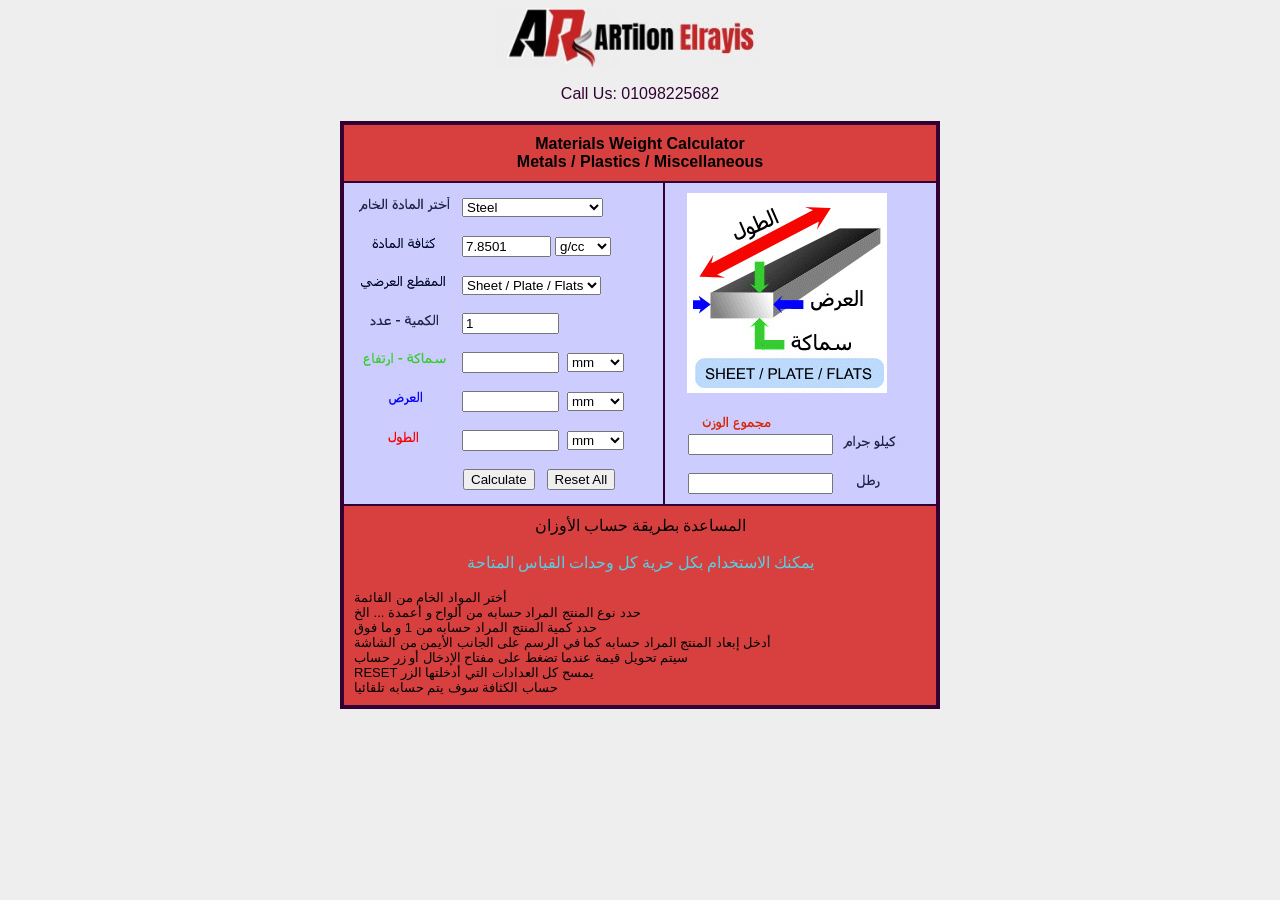
<file: calcurater.html>
<!DOCTYPE HTML PUBLIC "-//W3C//DTD HTML 4.01 Transitional//EN">
<html>
<head>
<!-- Created on 9-1-2025 12:06:56 -->

    
  
  <title>Materials Weight Calculator</title>
<meta content="sheets, rods, tubes, plastic," name="description">
<style type="text/css">
.auto-style1 {
	font-size: medium;
}
</style>
</head>


<body bgcolor="#EEEEEE">


<div align="center">
<!-- Rollover Image Script - Place within <head> tag -->
<script language="JavaScript" type="text/javascript">
<!-- Hide from older browsers
function SwitchImg()
{ //start
  var rem, keep=0, store, obj, switcher=new Array, history=document.Data;
    for (rem=0; rem < (SwitchImg.arguments.length-2); rem+=3) {
    	store = SwitchImg.arguments[(navigator.appName == 'Netscape')?rem:rem+1];
    if ((store.indexOf('document.layers[')==0 && document.layers==null) ||
        (store.indexOf('document.all[')==0 && document.all==null))
         store = 'document'+store.substring(store.lastIndexOf('.'),store.length);
         obj = eval(store);
    if (obj != null) {
   	   switcher[keep++] = obj;
      switcher[keep++] = (history==null || history[keep-1]!=obj)?obj.src:history[keep];
      obj.src = SwitchImg.arguments[rem+2];
  } }
  document.Data = switcher;
} //end

function RestoreImg()
{ //start
  if (document.Data != null)
    for (var rem=0; rem<(document.Data.length-1); rem+=2)
      document.Data[rem].src=document.Data[rem+1];
} //end

// end hiding contents -->
</script>

	<a href="home.html">
        <!-- website link  -->
	<img style="border-style: solid; border-color: inherit; border-width: 0px;" src="logo3.jpg"
	 name="backhome" alt="Link HOME" height="59" width="290"></a>
	  <!-- website logo  -->
	<br>
<br>
<font color="#330033" face="Verdana, Arial, Helvetica, sans-serif">
	<span class="auto-style1">Call Us: 01098225682<br></span></font>
    
&nbsp;<form method="post" name="calculator" onsubmit="CalculateWeight();return false;">

    
  
  <table bordercolordark="#000000" border="3" bordercolor="#330033" cellpadding="10" cellspacing="0" width="600">


      <tbody>


      <tr>


        <td colspan="2" align="center" bgcolor="#d84040">


        
        <b><font color="#330033" face="Verdana, Arial, Helvetica, sans-serif" size="3">


        
        <a name="top"><span style="color: black;">Materials Weight Calculator<br>

		Metals / Plastics / Miscellaneous</span>


          
           </a></font></b>

        
        </td>


      </tr>


      <tr>



        <td bgcolor="#ccccff"><img src="material.png" alt="MATERIAL" height="15" width="100">&nbsp;
        
        
        <select name="material" onchange="Density();">
        <option value="2.7177">Aluminum</option>
        <option value="7.8">Aluminum-Bronze</option>
        <option value="1.84">Beryllium</option>
        <option value="8.5095">Brass CZ121</option>
        <option value="7.1514">Cast Iron</option>
        <option value="8.9805">Copper</option>
        <option value="19.3583">Gold</option>
        <option value="11.3669">Lead</option>
        <option value="1.74">Magnesium</option>
        <option value="13.56">Mercury</option>
        <option value="8.25">Nickel-Cobalt Alloys</option>
        <option value="21.5">Platinum</option>
        <option selected="SELECTED" value="7.8501">Steel</option>
        <option value="8.0856">Stainless 304</option>
        <option value="10.5112">Silver</option>
        <option value="4.50">Titanium</option>
        <option value="19.30">Tungsten</option>
        <option value="7.1514">Zinc</option>
        <option value="6.53">Zirconium</option>
        <option value="1.07">ABS</option>
        <option value="1.16">Nylon 6</option>
        <option value="1.22">Polycarbonate</option>
        <option value="0.95">Polyethylene</option>
        <option value="0.90">Polypropylene</option>
        <option value="1.05">Polyurethane</option>
        <option value="2.19">PTFE</option>
        <option value="3.96">Alumina (Al2O3)</option>
        <option value="2.6">Glass</option>
        <option value="2.7">Granite / Marble</option>
        <option value="1.0">Water (H20)</option>
        </select>

 <br>


		
        <img src="spacer.jpg" height="15" width="100">&nbsp; <br>


        <img src="density.jpg" height="15" width="100">&nbsp;
        <input maxlength="10" name="density" onchange="document.calculator.material.selectedIndex='0';" onkeypress="document.calculator.material.selectedIndex='0';" size="9" value="7.8501">
        
        
        <select name="units0" onchange="UnitChange();">
        <option selected="SELECTED">g/cc</option>
        <option>lb/in&sup3;</option>
        <option>lb/ft&sup3;</option>
        <option>kg/m&sup3;</option>
        </select>

 <br>


         <br>


        <img src="cross.jpg" height="15" width="100">&nbsp;
		
        
        
        <select name="shape" onchange="Measurements();ResetShape();">
        <option selected="SELECTED">Sheet / Plate / Flats</option>
        <option>Square Bar</option>
        <option>Hexagon Points</option>
        <option>Hexagon A/F</option>
        <option>Octagon Points</option>
        <option>Octagon A/F</option>
        <option>Round Bar</option>
        <option>Round Tube</option>
        </select>

 <br>


         <br>


        <img src="quantity.jpg" height="15" width="100">&nbsp;
        <input tabindex="1" name="qty" size="10" value="1"> <br>


         <br>


        <img name="img1" src="gauge.jpg" height="15" width="100">&nbsp;

        <input tabindex="2" maxlength="10" name="value1" size="10">&nbsp;
        
        
        <select name="units1">
        <option selected="SELECTED">mm</option>
        <option>cm</option>
        <option>Metre</option>
        <option>inch</option>
        <option>foot</option>
        <option>yard</option>
        </select>

 <br>


		
         <br>


        <img name="img2" src="width.jpg" height="15" width="100">&nbsp;
		
        <input tabindex="3" maxlength="10" name="value2" size="10">&nbsp;
        
        
        <select name="units2">
        <option selected="SELECTED">mm</option>
        <option>cm</option>
        <option>Metre</option>
        <option>inch</option>
        <option>foot</option>
        <option>yard</option>
        </select>

 <br>


		
         <br>


        <img name="img3" src="length.jpg" height="15" width="100">&nbsp;

        <input tabindex="4" maxlength="10" name="value3" size="10">&nbsp;
        
        
        <select name="units3">
        <option selected="SELECTED">mm</option>
        <option>cm</option>
        <option>Metre</option>
        <option>inch</option>
        <option>foot</option>
        <option>yard</option>
        <option></option>
        </select>

		
		<br>
        <br>

		  <img src="spacer.jpg" height="15" width="105">
          <input name="Submit" value="Calculate" type="submit">&nbsp;&nbsp;
          <input name="reset" onclick="Default();return false;" value="Reset All" type="reset">
 </td>


		
        <td bgcolor="#ccccff" valign="top">&nbsp;&nbsp;&nbsp;<img name="imgshape" src="sheet.jpg" alt="SHEET" height="200" width="200"><br>


        <br>

		<img src="spacer.jpg" height="15" width="5">&nbsp;
		<img src="total.jpg" height="15" width="100">&nbsp;
		<br>

        <img src="spacer.jpg" height="15" width="5">&nbsp;
		<input name="weight" onblur="Measurements();" onfocus="document.calculator.value1.focus();" size="16" align="right">
        <img name="imgunits" src="kilo.jpg" height="15" width="65">
        <br>
        <br>

        
        <img src="spacer.jpg" height="15" width="5">&nbsp;
		<input name="weight2" onblur="Measurements();" onfocus="document.calculator.value1.focus();" size="16">
		<img src="pounds.jpg" height="15" width="65"> 
        </td>

      </tr>


     

      <tr>


        <td style="background-color: #d84040;" colspan="2" bgcolor="#d84040" class="auto-style2"><a name="help"> </a>
			<center class="auto-style4">المساعدة بطريقة حساب الأوزان</center>
			<br>
	
			<font color="#56CFE1">
			
			<center class="auto-style5">يمكنك الاستخدام بكل حرية كل وحدات القياس المتاحة</center>
	
			<div class="auto-style2">
	
			</font><br ="" class="auto-style5">
			<font face="arial" size="-1">
				<span class="auto-style5"><span class="auto-style3">أختر المواد الخام من القائمة<br>
	
			حدد نوع المنتج المراد حسابه من ألواح و أعمدة ... الخ<br>
	
			حدد كمية المنتج المراد حسابه من 1 و ما فوق<br>
	
			أدخل إبعاد المنتج المراد حسابه كما في الرسم على الجانب الأيمن من الشاشة<br>
	
			سيتم تحويل قيمة عندما تضغط على مفتاح الإدخال أو زر حساب<br>
	
			RESET يمسح كل العدادات التي أدخلتها الزر <br>
	
			حساب الكثافة سوف يتم حسابه تلقائيا 
	
	
			 </span></span> 
	


        </font>
        
        <script language="JavaScript">

	function CalculateWeight(){
		var Values=new Array(5);
		var Units=new Array(4);
		var img1;
		var img2;
		var img3;
		var imgshape;
		var MatlSelect;
		var Valid;
		var Shape;
		var Weight=new Number(0);
		var WeightTemp=new Number(0);
		var Weight2=new Number(0);
		var WeightTemp2=new Number(0);
		
		MatlSelect=document.calculator.material.selectedIndex;
		if(MatlSelect=="0"){
			Values[0]=document.calculator.density.value;
			Units[0]=document.calculator.units0.selectedIndex;
		}
		
		if(MatlSelect>"0"){
			Values[0]=document.calculator.material.options[document.calculator.material.selectedIndex].value;
			Units[0]=0;
			
		}
		
		Values[1]=document.calculator.value1.value;
		Values[2]=document.calculator.value2.value;
		Values[3]=document.calculator.value3.value;
		Values[4]=document.calculator.qty.value;
		Shape=document.calculator.shape.selectedIndex;
		
		Valid=CheckVal(Values[0],Values[1],Values[2],Values[3],Values[4]);
		if(!Valid)
			return;
		
		Units[1]=document.calculator.units1.options[document.calculator.units1.selectedIndex].text;
		Units[2]=document.calculator.units2.options[document.calculator.units2.selectedIndex].text;
		Units[3]=document.calculator.units3.options[document.calculator.units3.selectedIndex].text;
		
		Values[0]=DensityConverter(Values[0],Units[0]);
		Values[1]=UnitConverter(Values[1],Units[1]);
		Values[2]=UnitConverter(Values[2],Units[2]);
		Values[3]=UnitConverter(Values[3],Units[3]);
		Values[4]=UnitConverter(Values[4],"cm");
		
		if(Shape=="0")/*Sheet or Rectangle*/
			Weight=(Values[0] * Values[1] * Values[2] * Values[3] * Values[4]);
		if(Shape=="1")/*Square*/
			Weight=(Values[0] * Values[1] * Values[1] * Values[2] * Values[4]);
		if(Shape=="2")/*Hexagon Points*/
			Weight=(Values[0] * 0.64952 * Values[1] * Values[1] * Values[2] * Values[4]);
		if(Shape=="3")/*Hexagon A/F*/
			Weight=(Values[0] * 0.86602 * Values[1] * Values[1] * Values[2] * Values[4]);
		if(Shape=="4")/*Octagon Points*/
			Weight=(Values[0] * 0.707327 * Values[1] * Values[1] * Values[2] * Values[4]);
		if(Shape=="5")/*Octagon A/F*/
			Weight=(Values[0] * 0.82842 * Values[1] * Values[1] * Values[2] * Values[4]);
		if(Shape=="6")/*Round*/
			Weight=(Values[0] * 0.785398 * Values[1] * Values[1] * Values[2] * Values[4]);
		if(Shape=="7")/*Round Tube*/
			Weight=(Values[0] * 0.785398 * ((Values[1] * Values[1]) - (Values[2] * Values[2])) * Values[3] * Values[4]);
		
		document.calculator.imgunits.src="kilo.jpg"
		/*Converting Weight2 to pounds*/
		Weight2=Weight*0.002205;

		if((Weight<"1000")&&(Weight>="0.0001")){
			/*Rounding grams*/
			WeightTemp=Weight*10000;
			WeightTemp=Math.round(WeightTemp);
			WeightTemp=WeightTemp/10000;
			document.calculator.imgunits.src="grams.jpg";
		}
		
		if(Weight<"0.0001"){
			/*Rounding really really small grams*/
			WeightTemp=Weight*100000000;
			WeightTemp=Math.round(WeightTemp);
			WeightTemp=WeightTemp/100000000;
			document.calculator.imgunits.src="grams.jpg";
		}

		if(Weight>="1000"){
			/*Converting to kilograms*/
			WeightTemp=Weight/1000;
			/*Rounding kilograms*/
			WeightTemp=WeightTemp*10000;
			WeightTemp=Math.round(WeightTemp);
			WeightTemp=WeightTemp/10000;
			document.calculator.imgunits.src="kilo.jpg";
		}

		if(Weight2>="0.0001"){
			/*Rounding pounds*/
			WeightTemp2=Weight2*10000;
			WeightTemp2=Math.round(WeightTemp2);
			WeightTemp2=WeightTemp2/10000;
		}
		
		if(Weight2<"0.0001"){
			/*Rounding really really small pounds*/
			WeightTemp2=Weight2*100000000;
			WeightTemp2=Math.round(WeightTemp2);
			WeightTemp2=WeightTemp2/100000000;
		}

		document.calculator.weight.value=WeightTemp;
		document.calculator.weight2.value=WeightTemp2;
		document.calculator.Submit.value="Calculate";
	}

	function CheckVal(val0,val1,val2,val3,val4){
		var selShape;
		
		selShape=document.calculator.shape.selectedIndex;
		
		if((val0=="")||(val4=="")){
			alert("You must enter values for both Density and Quantity to calculate total weight.");
			return false;
		}
		if((val1=="")||(val2=="")){
			alert("You must enter a value for each dimension.");
			return false;
		}
		if((selShape=="0"||selShape=="7")&&(val3=="")){
			alert("You must enter a value for each dimension.");
			return false;
		}
		return true;
	}

	function Default(){
		document.calculator.material.selectedIndex="12";
		document.calculator.density.value="7.8501";
		document.calculator.units0.selectedIndex="0";
		document.calculator.shape.selectedIndex="0";
		document.calculator.qty.value="1";
		document.calculator.img1.src="gauge.jpg";
		document.calculator.value1.value="";
		document.calculator.units1.selectedIndex="0";
		document.calculator.img2.src="width.jpg";
		document.calculator.value2.value="";
		document.calculator.units2.selectedIndex="0";
		document.calculator.img3.src="length.jpg";
		document.calculator.value3.value="";
		document.calculator.units3.selectedIndex="0";
		document.calculator.imgshape.src="sheet.jpg";
		document.calculator.weight.value="";
		document.calculator.imgunits.src="kilo.jpg";
		document.calculator.weight2.value="";
		document.calculator.Submit.value="Calculate";
	}

	function Density(){
		var MatlSelect;
		
		MatlSelect=document.calculator.material.options[document.calculator.material.selectedIndex].value;
		
		document.calculator.density.value=MatlSelect;
		document.calculator.units0.selectedIndex="0";
	}

	function DensityConverter(value,unit){
		if(unit=="0")
			value=value*1;
		if(unit=="1")
			value=value*0.03613;
		if(unit=="2")
			value=value*62.42797;
		if(unit=="3")
			value=value*1000;
		return value;
	}

	function Measurements(){
		var selShape;
		selShape=document.calculator.shape.selectedIndex;
		
		if(selShape=="0"){
			document.calculator.img1.src="gauge.jpg";
			document.calculator.img2.src="width.jpg";
			document.calculator.img3.src="length.jpg";
			document.calculator.units3.selectedIndex="0";
			document.calculator.imgshape.src="sheet.jpg";
		}
		
		if(selShape=="1"){
			document.calculator.img1.src="width.jpg";
			document.calculator.img2.src="length.jpg";
			document.calculator.img3.src="notreq3.jpg";
			document.calculator.units3.selectedIndex="6";
			document.calculator.imgshape.src="square.jpg";
		}
		if(selShape=="2"){
			document.calculator.img1.src="diameter3.jpg";
			document.calculator.img2.src="length.jpg";
			document.calculator.img3.src="notreq.jpg";
			document.calculator.units3.selectedIndex="6";
			document.calculator.imgshape.src="hex-points.jpg";
		}
		if(selShape=="3"){
			document.calculator.img1.src="diameter3.jpg";
			document.calculator.img2.src="length.jpg";
			document.calculator.img3.src="notreq.jpg";
			document.calculator.units3.selectedIndex="6";
			document.calculator.imgshape.src="hex-af.jpg";
		}
		if(selShape=="4"){
			document.calculator.img1.src="diameter3.jpg";
			document.calculator.img2.src="length.jpg";
			document.calculator.img3.src="notreq.jpg";
			document.calculator.units3.selectedIndex="6";
			document.calculator.imgshape.src="oct-points.jpg";
		}
		if(selShape=="5"){
			document.calculator.img1.src="diameter3.jpg";
			document.calculator.img2.src="length.jpg";
			document.calculator.img3.src="notreq.jpg";
			document.calculator.units3.selectedIndex="6";
			document.calculator.imgshape.src="oct-af.jpg";
		}
		if(selShape=="6"){
			document.calculator.img1.src="diameter3.jpg";
			document.calculator.img2.src="length.jpg";
			document.calculator.img3.src="notreq.jpg";
			document.calculator.units3.selectedIndex="6";
			document.calculator.imgshape.src="round.jpg";
		}
		if(selShape=="7"){
			document.calculator.img1.src="outer3.jpg";
			document.calculator.img2.src="inner3.jpg";
			document.calculator.img3.src="length.jpg";
			document.calculator.units3.selectedIndex="0";
			document.calculator.imgshape.src="tube.jpg";
		}
	}

	function ResetShape(){
		document.calculator.qty.value="1";
		document.calculator.value1.value="";
		document.calculator.value2.value="";
		document.calculator.value3.value="";
		document.calculator.weight.value="";
		document.calculator.weight2.value="";
		document.calculator.units1.selectedIndex="0";
		document.calculator.units2.selectedIndex="0";
		document.calculator.imgunits.src="kilo.jpg";
		document.calculator.Submit.value="Calculate";
	}

	function UnitChange(){
		var MatlSelect;
		var Units;
		var Density;
		var Converted;
		
		MatlSelect=document.calculator.material.selectedIndex;
		
		if(MatlSelect!="0"){
			Units=document.calculator.units0.selectedIndex;
			Density=document.calculator.material.options[document.calculator.material.selectedIndex].value;
			Converted=DensityConverter(Density,Units);
			document.calculator.density.value=Converted;
		}
	}

	function UnitConverter(value,unit){
		if(unit=="mm")
			value=value/10;
		if(unit=="Metre")
			value=value*100;
		if(unit=="inch")
			value=value*2.54;
		if(unit=="foot")
			value=(value*2.54)*12;
		if(unit=="yard")
			value=(value*2.54)*36;
		return value;
	}
        </script>


 </td>

      </tr>

    
    </tbody>
  
  </table>

</form>

</div>

</body>
</html>
</file>
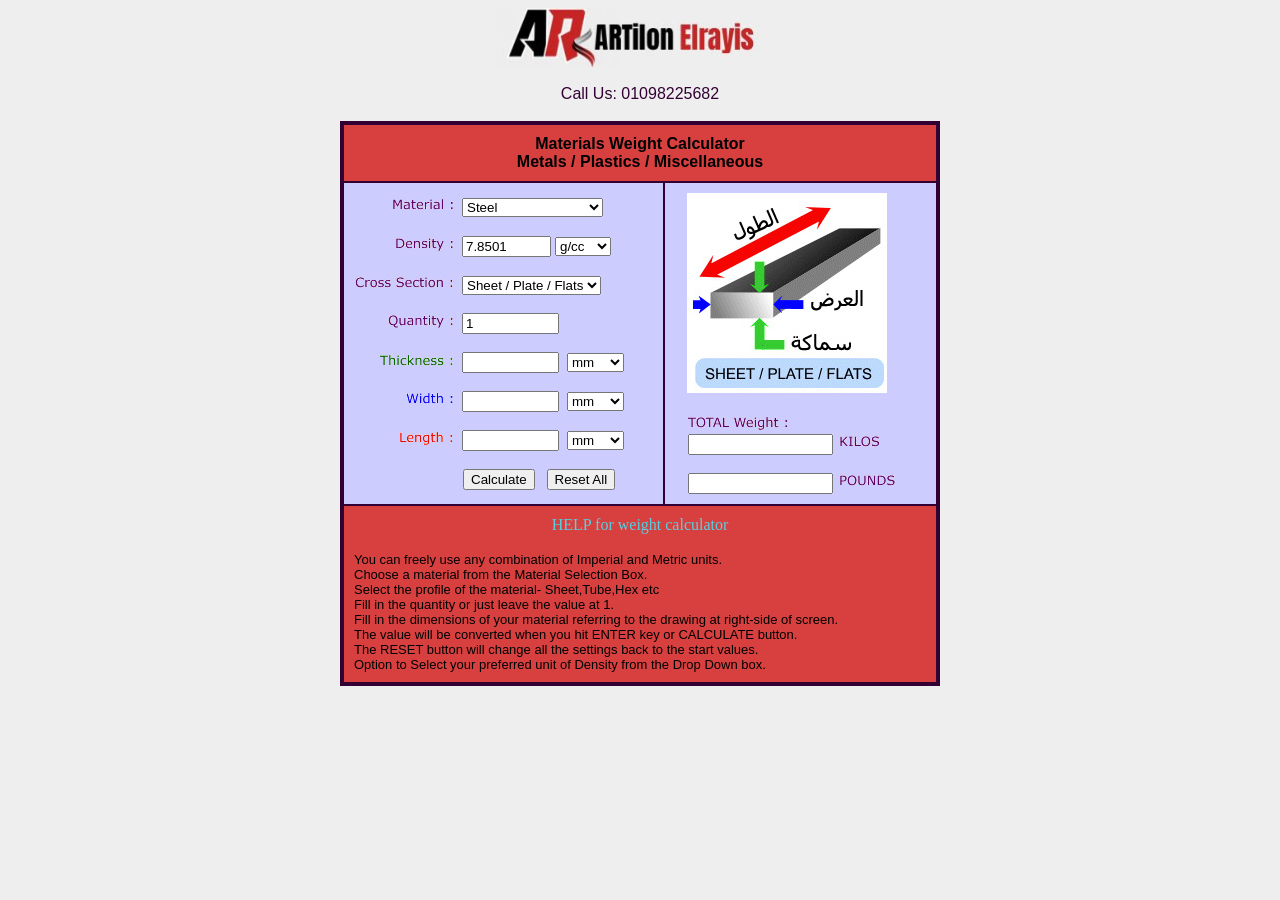
<file: calcurater2.html>
<!DOCTYPE HTML PUBLIC "-//W3C//DTD HTML 4.01 Transitional//EN">
<html>
<head>
<!-- Created on 9-1-2025 12:06:56 -->

    
  
  <title>Materials Weight Calculator</title>
<meta content="sheets, rods, tubes, plastic," name="description">
<style type="text/css">
.auto-style1 {
	font-size: medium;
}
</style>
</head>


<body bgcolor="#EEEEEE">


<div align="center">
<!-- Rollover Image Script - Place within <head> tag -->
<script language="JavaScript" type="text/javascript">
<!-- Hide from older browsers
function SwitchImg()
{ //start
  var rem, keep=0, store, obj, switcher=new Array, history=document.Data;
    for (rem=0; rem < (SwitchImg.arguments.length-2); rem+=3) {
    	store = SwitchImg.arguments[(navigator.appName == 'Netscape')?rem:rem+1];
    if ((store.indexOf('document.layers[')==0 && document.layers==null) ||
        (store.indexOf('document.all[')==0 && document.all==null))
         store = 'document'+store.substring(store.lastIndexOf('.'),store.length);
         obj = eval(store);
    if (obj != null) {
   	   switcher[keep++] = obj;
      switcher[keep++] = (history==null || history[keep-1]!=obj)?obj.src:history[keep];
      obj.src = SwitchImg.arguments[rem+2];
  } }
  document.Data = switcher;
} //end

function RestoreImg()
{ //start
  if (document.Data != null)
    for (var rem=0; rem<(document.Data.length-1); rem+=2)
      document.Data[rem].src=document.Data[rem+1];
} //end

// end hiding contents -->
</script>

	<a href="home.html">
        <!-- website link  -->
	<img style="border-style: solid; border-color: #ccccff; border-width: 0px;" src="logo3.jpg"
	 name="backhome" alt="Link HOME" height="59" width="290"></a>
	  <!-- website logo  -->
	<br>
<br>
<font color="#330033" face="Verdana, Arial, Helvetica, sans-serif">
	<span class="auto-style1">Call Us: 01098225682<br></span></font>
    
&nbsp;<form method="post" name="calculator" onsubmit="CalculateWeight();return false;">

    
  
  <table bordercolordark="#000000" border="3" bordercolor="#330033" cellpadding="10" cellspacing="0" width="600">


      <tbody>


      <tr>


        <td colspan="2" align="center" bgcolor="#d84040">


        
        <b><font color="#330033" face="Verdana, Arial, Helvetica, sans-serif" size="3">


        
        <a name="top"><span style="color: black;">Materials Weight Calculator<br>

		Metals / Plastics / Miscellaneous</span>


          
           </a></font></b>

        
        </td>


      </tr>


      <tr>



        <td bgcolor="#ccccff"><img src="material1.jpg" alt="MATERIAL" height="15" width="100">&nbsp;
        
        
        <select name="material" onchange="Density();">
        <option value="2.7177">Aluminum</option>
        <option value="7.8">Aluminum-Bronze</option>
        <option value="1.84">Beryllium</option>
        <option value="8.5095">Brass CZ121</option>
        <option value="7.1514">Cast Iron</option>
        <option value="8.9805">Copper</option>
        <option value="19.3583">Gold</option>
        <option value="11.3669">Lead</option>
        <option value="1.74">Magnesium</option>
        <option value="13.56">Mercury</option>
        <option value="8.25">Nickel-Cobalt Alloys</option>
        <option value="21.5">Platinum</option>
        <option selected="SELECTED" value="7.8501">Steel</option>
        <option value="8.0856">Stainless 304</option>
        <option value="10.5112">Silver</option>
        <option value="4.50">Titanium</option>
        <option value="19.30">Tungsten</option>
        <option value="7.1514">Zinc</option>
        <option value="6.53">Zirconium</option>
        <option value="1.07">ABS</option>
        <option value="1.16">Nylon 6</option>
        <option value="1.22">Polycarbonate</option>
        <option value="0.95">Polyethylene</option>
        <option value="0.90">Polypropylene</option>
        <option value="1.05">Polyurethane</option>
        <option value="2.19">PTFE</option>
        <option value="3.96">Alumina (Al2O3)</option>
        <option value="2.6">Glass</option>
        <option value="2.7">Granite / Marble</option>
        <option value="1.0">Water (H20)</option>
        </select>

 <br>


		
        <img src="spacer.jpg" height="15" width="100">&nbsp; <br>


        <img src="density2.jpg" height="15" width="100">&nbsp;
        <input maxlength="10" name="density" onchange="document.calculator.material.selectedIndex='0';" onkeypress="document.calculator.material.selectedIndex='0';" size="9" value="7.8501">
        
        
        <select name="units0" onchange="UnitChange();">
        <option selected="SELECTED">g/cc</option>
        <option>lb/in&sup3;</option>
        <option>lb/ft&sup3;</option>
        <option>kg/m&sup3;</option>
        </select>

 <br>


         <br>


        <img src="cross2.jpg" height="15" width="100">&nbsp;
		
        
        
        <select name="shape" onchange="Measurements();ResetShape();">
        <option selected="SELECTED">Sheet / Plate / Flats</option>
        <option>Square Bar</option>
        <option>Hexagon Points</option>
        <option>Hexagon A/F</option>
        <option>Octagon Points</option>
        <option>Octagon A/F</option>
        <option>Round Bar</option>
        <option>Round Tube</option>
        </select>

 <br>


         <br>


        <img src="quantity2.jpg" height="15" width="100">&nbsp;
        <input tabindex="1" name="qty" size="10" value="1"> <br>


         <br>


        <img name="img1" src="gauge2.jpg" height="15" width="100">&nbsp;

        <input tabindex="2" maxlength="10" name="value1" size="10">&nbsp;
        
        
        <select name="units1">
        <option selected="SELECTED">mm</option>
        <option>cm</option>
        <option>Metre</option>
        <option>inch</option>
        <option>foot</option>
        <option>yard</option>
        </select>

 <br>


		
         <br>


        <img name="img2" src="width2.jpg" height="15" width="100">&nbsp;
		
        <input tabindex="3" maxlength="10" name="value2" size="10">&nbsp;
        
        
        <select name="units2">
        <option selected="SELECTED">mm</option>
        <option>cm</option>
        <option>Metre</option>
        <option>inch</option>
        <option>foot</option>
        <option>yard</option>
        </select>

 <br>


		
         <br>


        <img name="img3" src="length2.jpg" height="15" width="100">&nbsp;

        <input tabindex="4" maxlength="10" name="value3" size="10">&nbsp;
        
        
        <select name="units3">
        <option selected="SELECTED">mm</option>
        <option>cm</option>
        <option>Metre</option>
        <option>inch</option>
        <option>foot</option>
        <option>yard</option>
        <option></option>
        </select>

		
		<br>
        <br>

		  <img src="spacer.jpg" height="15" width="105">
          <input name="Submit" value="Calculate" type="submit">&nbsp;&nbsp;
          <input name="reset" onclick="Default();return false;" value="Reset All" type="reset">
 </td>


		
        <td bgcolor="#ccccff" valign="top">&nbsp;&nbsp;&nbsp;<img name="imgshape" src="sheet.jpg" alt="SHEET" height="200" width="200"><br>


        <br>

		<img src="spacer.jpg" height="15" width="5">&nbsp;
		<img src="total2.jpg" height="15" width="100">&nbsp;
		<br>

        <img src="spacer.jpg" height="15" width="5">&nbsp;
		<input name="weight" onblur="Measurements();" onfocus="document.calculator.value1.focus();" size="16" align="right">
        <img name="imgunits" src="kilo2.jpg" height="15" width="65">
        <br>
        <br>

        
        <img src="spacer.jpg" height="15" width="5">&nbsp;
		<input name="weight2" onblur="Measurements();" onfocus="document.calculator.value1.focus();" size="16">
		<img src="pounds2.jpg" height="15" width="65"> 
        </td>

      </tr>


     

      <tr>


        <td style="background-color: #d84040;" colspan="2" bgcolor="#d84040" class="auto-style2"><a name="help"> </a>
			
			
	
			<font color="#56CFE1">
			
			<center class="auto-style5">HELP for weight calculator</center>
	
			<div class="auto-style2">
	
			</font><br ="" class="auto-style5">
			<font face="arial" size="-1">
				<span class="auto-style5"><span class="auto-style3">You can freely use any combination of Imperial and Metric units.<br>
	
					Choose a material from the Material Selection Box.<br>

					Select the profile of the material- Sheet,Tube,Hex etc<br>
			
					Fill in the quantity or just leave the value at 1.<br>
			
					Fill in the dimensions of your material referring to the drawing at right-side of screen.<br>
			
					The value will be converted when you hit ENTER key or CALCULATE button.<br>
			
					The RESET button will change all the settings back to the start values.<br>
			
					Option to Select your preferred unit of Density from the Drop Down box. 
			
	
	
			 </span></span> 
	


        </font>
        
        <script language="JavaScript">

	function CalculateWeight(){
		var Values=new Array(5);
		var Units=new Array(4);
		var img1;
		var img2;
		var img3;
		var imgshape;
		var MatlSelect;
		var Valid;
		var Shape;
		var Weight=new Number(0);
		var WeightTemp=new Number(0);
		var Weight2=new Number(0);
		var WeightTemp2=new Number(0);
		
		MatlSelect=document.calculator.material.selectedIndex;
		if(MatlSelect=="0"){
			Values[0]=document.calculator.density.value;
			Units[0]=document.calculator.units0.selectedIndex;
		}
		
		if(MatlSelect>"0"){
			Values[0]=document.calculator.material.options[document.calculator.material.selectedIndex].value;
			Units[0]=0;
			
		}
		
		Values[1]=document.calculator.value1.value;
		Values[2]=document.calculator.value2.value;
		Values[3]=document.calculator.value3.value;
		Values[4]=document.calculator.qty.value;
		Shape=document.calculator.shape.selectedIndex;
		
		Valid=CheckVal(Values[0],Values[1],Values[2],Values[3],Values[4]);
		if(!Valid)
			return;
		
		Units[1]=document.calculator.units1.options[document.calculator.units1.selectedIndex].text;
		Units[2]=document.calculator.units2.options[document.calculator.units2.selectedIndex].text;
		Units[3]=document.calculator.units3.options[document.calculator.units3.selectedIndex].text;
		
		Values[0]=DensityConverter(Values[0],Units[0]);
		Values[1]=UnitConverter(Values[1],Units[1]);
		Values[2]=UnitConverter(Values[2],Units[2]);
		Values[3]=UnitConverter(Values[3],Units[3]);
		Values[4]=UnitConverter(Values[4],"cm");
		
		if(Shape=="0")/*Sheet or Rectangle*/
			Weight=(Values[0] * Values[1] * Values[2] * Values[3] * Values[4]);
		if(Shape=="1")/*Square*/
			Weight=(Values[0] * Values[1] * Values[1] * Values[2] * Values[4]);
		if(Shape=="2")/*Hexagon Points*/
			Weight=(Values[0] * 0.64952 * Values[1] * Values[1] * Values[2] * Values[4]);
		if(Shape=="3")/*Hexagon A/F*/
			Weight=(Values[0] * 0.86602 * Values[1] * Values[1] * Values[2] * Values[4]);
		if(Shape=="4")/*Octagon Points*/
			Weight=(Values[0] * 0.707327 * Values[1] * Values[1] * Values[2] * Values[4]);
		if(Shape=="5")/*Octagon A/F*/
			Weight=(Values[0] * 0.82842 * Values[1] * Values[1] * Values[2] * Values[4]);
		if(Shape=="6")/*Round*/
			Weight=(Values[0] * 0.785398 * Values[1] * Values[1] * Values[2] * Values[4]);
		if(Shape=="7")/*Round Tube*/
			Weight=(Values[0] * 0.785398 * ((Values[1] * Values[1]) - (Values[2] * Values[2])) * Values[3] * Values[4]);
		
		document.calculator.imgunits.src="kilo2.jpg"
		/*Converting Weight2 to pounds*/
		Weight2=Weight*0.002205;

		if((Weight<"1000")&&(Weight>="0.0001")){
			/*Rounding grams*/
			WeightTemp=Weight*10000;
			WeightTemp=Math.round(WeightTemp);
			WeightTemp=WeightTemp/10000;
			document.calculator.imgunits.src="grams.jpg";
		}
		
		if(Weight<"0.0001"){
			/*Rounding really really small grams*/
			WeightTemp=Weight*100000000;
			WeightTemp=Math.round(WeightTemp);
			WeightTemp=WeightTemp/100000000;
			document.calculator.imgunits.src="grams.jpg";
		}

		if(Weight>="1000"){
			/*Converting to kilograms*/
			WeightTemp=Weight/1000;
			/*Rounding kilograms*/
			WeightTemp=WeightTemp*10000;
			WeightTemp=Math.round(WeightTemp);
			WeightTemp=WeightTemp/10000;
			document.calculator.imgunits.src="kilo2.jpg";
		}

		if(Weight2>="0.0001"){
			/*Rounding pounds*/
			WeightTemp2=Weight2*10000;
			WeightTemp2=Math.round(WeightTemp2);
			WeightTemp2=WeightTemp2/10000;
		}
		
		if(Weight2<"0.0001"){
			/*Rounding really really small pounds*/
			WeightTemp2=Weight2*100000000;
			WeightTemp2=Math.round(WeightTemp2);
			WeightTemp2=WeightTemp2/100000000;
		}

		document.calculator.weight.value=WeightTemp;
		document.calculator.weight2.value=WeightTemp2;
		document.calculator.Submit.value="Calculate";
	}

	function CheckVal(val0,val1,val2,val3,val4){
		var selShape;
		
		selShape=document.calculator.shape.selectedIndex;
		
		if((val0=="")||(val4=="")){
			alert("You must enter values for both Density and Quantity to calculate total weight.");
			return false;
		}
		if((val1=="")||(val2=="")){
			alert("You must enter a value for each dimension.");
			return false;
		}
		if((selShape=="0"||selShape=="7")&&(val3=="")){
			alert("You must enter a value for each dimension.");
			return false;
		}
		return true;
	}

	function Default(){
		document.calculator.material.selectedIndex="12";
		document.calculator.density.value="7.8501";
		document.calculator.units0.selectedIndex="0";
		document.calculator.shape.selectedIndex="0";
		document.calculator.qty.value="1";
		document.calculator.img1.src="gauge2.jpg";
		document.calculator.value1.value="";
		document.calculator.units1.selectedIndex="0";
		document.calculator.img2.src="width2.jpg";
		document.calculator.value2.value="";
		document.calculator.units2.selectedIndex="0";
		document.calculator.img3.src="length2.jpg";
		document.calculator.value3.value="";
		document.calculator.units3.selectedIndex="0";
		document.calculator.imgshape.src="sheet.jpg";
		document.calculator.weight.value="";
		document.calculator.imgunits.src="kilo2.jpg";
		document.calculator.weight2.value="";
		document.calculator.Submit.value="Calculate";
	}

	function Density(){
		var MatlSelect;
		
		MatlSelect=document.calculator.material.options[document.calculator.material.selectedIndex].value;
		
		document.calculator.density.value=MatlSelect;
		document.calculator.units0.selectedIndex="0";
	}

	function DensityConverter(value,unit){
		if(unit=="0")
			value=value*1;
		if(unit=="1")
			value=value*0.03613;
		if(unit=="2")
			value=value*62.42797;
		if(unit=="3")
			value=value*1000;
		return value;
	}

	function Measurements(){
		var selShape;
		selShape=document.calculator.shape.selectedIndex;
		
		if(selShape=="0"){
			document.calculator.img1.src="gauge2.jpg";
			document.calculator.img2.src="width2.jpg";
			document.calculator.img3.src="length2.jpg";
			document.calculator.units3.selectedIndex="0";
			document.calculator.imgshape.src="sheet.jpg";
		}
		
		if(selShape=="1"){
			document.calculator.img1.src="width2.jpg";
			document.calculator.img2.src="length2.jpg";
			document.calculator.img3.src="notreq.jpg";
			document.calculator.units3.selectedIndex="6";
			document.calculator.imgshape.src="square.jpg";
		}
		if(selShape=="2"){
			document.calculator.img1.src="diameter.jpg";
			document.calculator.img2.src="length2.jpg";
			document.calculator.img3.src="notreq.jpg";
			document.calculator.units3.selectedIndex="6";
			document.calculator.imgshape.src="hex-points.jpg";
		}
		if(selShape=="3"){
			document.calculator.img1.src="diameter.jpg";
			document.calculator.img2.src="length2.jpg";
			document.calculator.img3.src="notreq.jpg";
			document.calculator.units3.selectedIndex="6";
			document.calculator.imgshape.src="hex-af.jpg";
		}
		if(selShape=="4"){
			document.calculator.img1.src="diameter.jpg";
			document.calculator.img2.src="length2.jpg";
			document.calculator.img3.src="notreq.jpg";
			document.calculator.units3.selectedIndex="6";
			document.calculator.imgshape.src="oct-points.jpg";
		}
		if(selShape=="5"){
			document.calculator.img1.src="diameter.jpg";
			document.calculator.img2.src="length2.jpg";
			document.calculator.img3.src="notreq.jpg";
			document.calculator.units3.selectedIndex="6";
			document.calculator.imgshape.src="oct-af.jpg";
		}
		if(selShape=="6"){
			document.calculator.img1.src="diameter.jpg";
			document.calculator.img2.src="length2.jpg";
			document.calculator.img3.src="notreq.jpg";
			document.calculator.units3.selectedIndex="6";
			document.calculator.imgshape.src="round.jpg";
		}
		if(selShape=="7"){
			document.calculator.img1.src="outer.jpg";
			document.calculator.img2.src="inner.jpg";
			document.calculator.img3.src="length2.jpg";
			document.calculator.units3.selectedIndex="0";
			document.calculator.imgshape.src="tube.jpg";
		}
	}

	function ResetShape(){
		document.calculator.qty.value="1";
		document.calculator.value1.value="";
		document.calculator.value2.value="";
		document.calculator.value3.value="";
		document.calculator.weight.value="";
		document.calculator.weight2.value="";
		document.calculator.units1.selectedIndex="0";
		document.calculator.units2.selectedIndex="0";
		document.calculator.imgunits.src="kilo2.jpg";
		document.calculator.Submit.value="Calculate";
	}

	function UnitChange(){
		var MatlSelect;
		var Units;
		var Density;
		var Converted;
		
		MatlSelect=document.calculator.material.selectedIndex;
		
		if(MatlSelect!="0"){
			Units=document.calculator.units0.selectedIndex;
			Density=document.calculator.material.options[document.calculator.material.selectedIndex].value;
			Converted=DensityConverter(Density,Units);
			document.calculator.density.value=Converted;
		}
	}

	function UnitConverter(value,unit){
		if(unit=="mm")
			value=value/10;
		if(unit=="Metre")
			value=value*100;
		if(unit=="inch")
			value=value*2.54;
		if(unit=="foot")
			value=(value*2.54)*12;
		if(unit=="yard")
			value=(value*2.54)*36;
		return value;
	}
        </script>


 </td>

      </tr>

    
    </tbody>
  
  </table>

</form>

</div>

</body>
</html>
</file>
